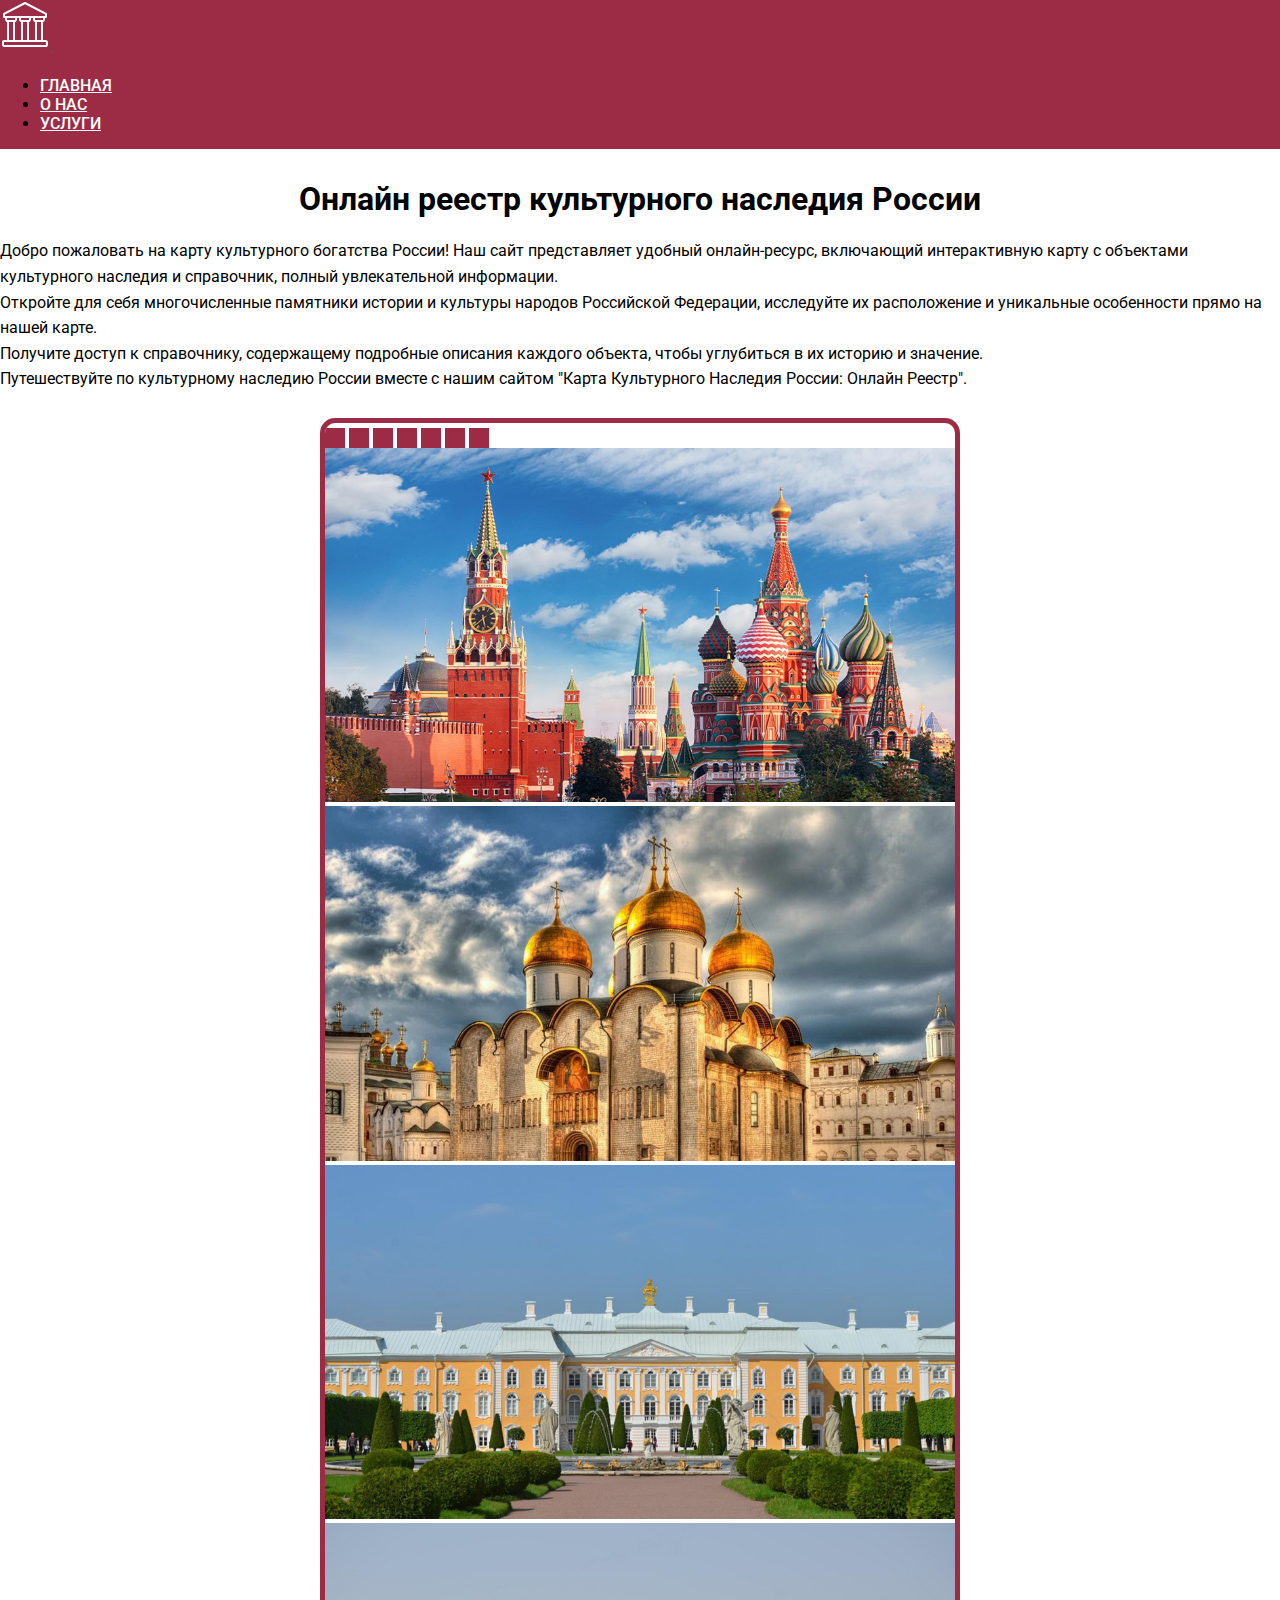
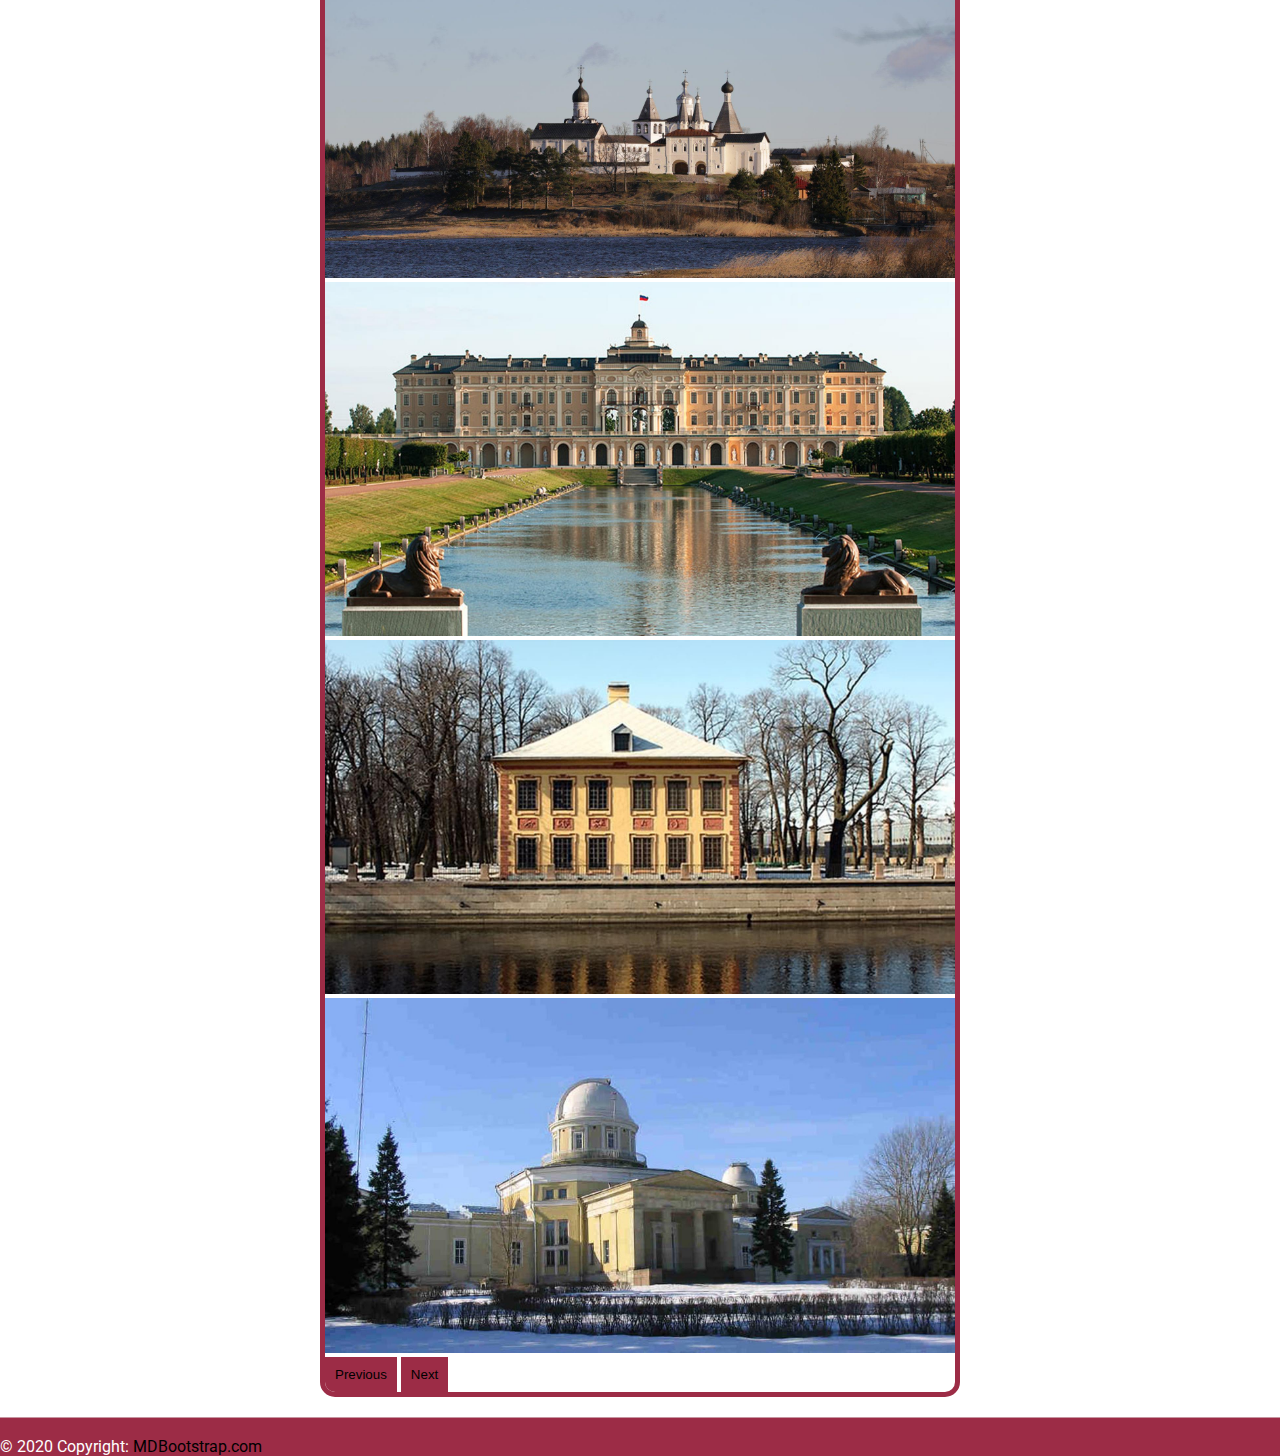
<file: index.html>
<!doctype html>
<html lang="en">
<head>
    <meta charset="utf-8">
    <meta name="viewport" content="width=device-width, initial-scale=1">
    <link href="https://cdn.jsdelivr.net/npm/bootstrap@5.0.0-beta3/dist/css/bootstrap.min.css" rel="stylesheet" integrity="sha384-eOJMYsd53ii+scO/bJGFsiCZc+5NDVN2yr8+0RDqr0Ql0h+rP48ckxlpbzKgwra6" crossorigin="anonymous">
    <link rel="preconnect" href="https://fonts.gstatic.com">
    <link href="https://fonts.googleapis.com/css2?family=Roboto:wght@300;400;500;700&display=swap" rel="stylesheet">
    <link rel="stylesheet" href="styles/main.css">
	<link rel="stylesheet" href="styles/palette.scss">
    <link rel="stylesheet" href="https://use.fontawesome.com/releases/v5.15.3/css/all.css" integrity="sha384-SZXxX4whJ79/gErwcOYf+zWLeJdY/qpuqC4cAa9rOGUstPomtqpuNWT9wdPEn2fk" crossorigin="anonymous">

    <title>Hello, world!</title>
</head>
<body>
	<!-- Меню -->
    <nav class="navbar navbar-expand-lg navbar-light bg-light">
		<div class="container">
			<a class="navbar-brand" href="#">
				<img src="images/museum.svg" alt="Логотип" style="width: 50px; height: auto;">
			</a>
			<button class="navbar-toggler" type="button" data-bs-toggle="collapse" data-bs-target="#navbarNav" aria-controls="navbarNav" aria-expanded="false" aria-label="Toggle navigation">
				<span class="navbar-toggler-icon"></span>
			</button>
			<div class="collapse navbar-collapse" id="navbarNav">
				<ul class="navbar-nav ms-auto">
					<li class="nav-item">
						<a class="nav-link" href="#">Главная</a>
					</li>
					<li class="nav-item">
						<a class="nav-link" href="#">О нас</a>
					</li>
					<li class="nav-item">
						<a class="nav-link" href="#">Услуги</a>
					</li>
				</ul>
			</div>
		</div>
	</nav>
	

    <section class="description">
        <div class="container">
            <h1>Онлайн реестр культурного наследия России</h1>
			<p>
				Добро пожаловать на карту культурного богатства России! Наш сайт представляет удобный онлайн-ресурс, включающий интерактивную карту с объектами культурного наследия и справочник, полный увлекательной информации.<br>
				Откройте для себя многочисленные памятники истории и культуры народов Российской Федерации, исследуйте их расположение и уникальные особенности прямо на нашей карте.<br>
				Получите доступ к справочнику, содержащему подробные описания каждого объекта, чтобы углубиться в их историю и значение.<br>
				Путешествуйте по культурному наследию России вместе с нашим сайтом "Карта Культурного Наследия России: Онлайн Реестр".
			</p>
        </div>
    </section>

    <div class="container-fluid my-carousel">
        <div id="carouselExampleIndicators" class="carousel slide carousel-fade" data-bs-ride="carousel" data-bs-interval="5000">
            <div class="carousel-indicators">
                <button type="button" data-bs-target="#carouselExampleIndicators" data-bs-slide-to="0" class="active" aria-current="true" aria-label="Slide 1"></button>
                <button type="button" data-bs-target="#carouselExampleIndicators" data-bs-slide-to="1" aria-label="Slide 2"></button>
                <button type="button" data-bs-target="#carouselExampleIndicators" data-bs-slide-to="2" aria-label="Slide 3"></button>
                <button type="button" data-bs-target="#carouselExampleIndicators" data-bs-slide-to="3" aria-label="Slide 4"></button>
                <button type="button" data-bs-target="#carouselExampleIndicators" data-bs-slide-to="4" aria-label="Slide 5"></button>
                <button type="button" data-bs-target="#carouselExampleIndicators" data-bs-slide-to="5" aria-label="Slide 6"></button>
                <button type="button" data-bs-target="#carouselExampleIndicators" data-bs-slide-to="6" aria-label="Slide 7"></button>
            </div>
            <div class="carousel-inner">
                <div class="carousel-item active">
                    <img src="images\main2\1.jpg" class="d-block w-100" alt="...">
                </div>
                <div class="carousel-item">
                    <img src="images\main2\2.jpg" class="d-block w-100" alt="...">
                </div>
                <div class="carousel-item">
                    <img src="images\main2\3.jpg" class="d-block w-100" alt="...">
                </div>
                <div class="carousel-item">
                    <img src="images\main2\4.jpg" class="d-block w-100" alt="...">
                </div>
                <div class="carousel-item">
                    <img src="images\main2\5.jpg" class="d-block w-100" alt="...">
                </div>
                <div class="carousel-item">
                    <img src="images\main2\6.jpg" class="d-block w-100" alt="...">
                </div>
                <div class="carousel-item">
                    <img src="images\main2\7.jpg" class="d-block w-100" alt="...">
                </div>
            </div>
            <button class="carousel-control-prev" type="button" data-bs-target="#carouselExampleIndicators" data-bs-slide="prev">
                <span class="carousel-control-prev-icon" aria-hidden="true"></span>
                <span class="visually-hidden">Previous</span>
            </button>
            <button class="carousel-control-next" type="button" data-bs-target="#carouselExampleIndicators" data-bs-slide="next">
                <span class="carousel-control-next-icon" aria-hidden="true"></span>
                <span class="visually-hidden">Next</span>
            </button>
        </div>
    </div>

	<div class="custom-footer text-white text-center text-lg-start">
		<footer class="bg-body-tertiary text-center">
			
			<div class="text-center p-2">
				© 2020 Copyright:
				<a class="text-body" href="https://mdbootstrap.com/">MDBootstrap.com</a>
			</div>
		</footer>
	</div>
	

    <script src="https://cdn.jsdelivr.net/npm/bootstrap@5.0.0-beta3/dist/js/bootstrap.bundle.min.js" integrity="sha384-JEW9xMcG8R+pH31jmWH6WWP0WintQrMb4s7ZOdauHnUtxwoG2vI5DkLtS3qm9Ekf" crossorigin="anonymous"></script>
</body>
</html>
</file>
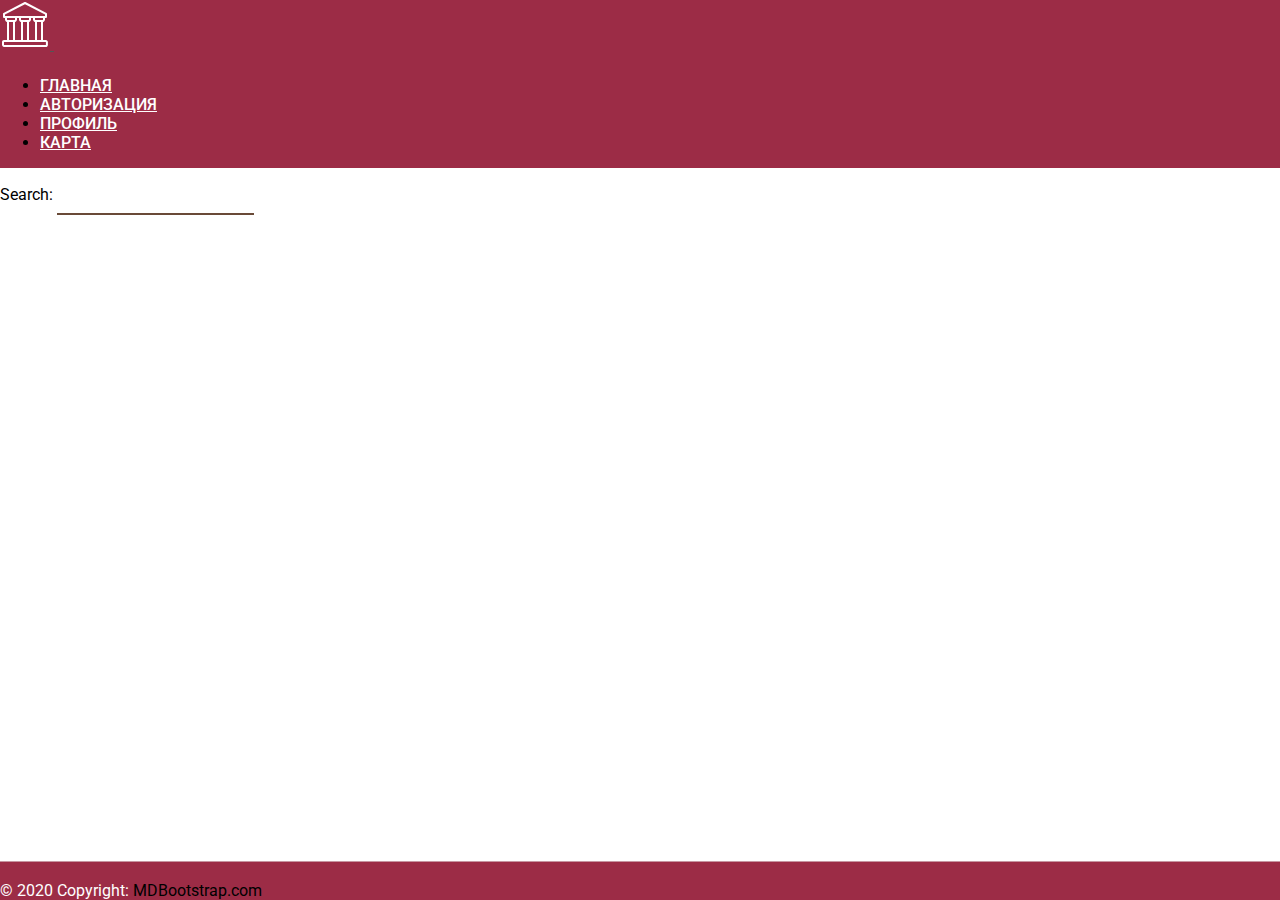
<file: search.html>
<!doctype html>
<html lang="en">
<head>
    <meta charset="utf-8">
    <meta name="viewport" content="width=device-width, initial-scale=1">
    <link href="https://cdn.jsdelivr.net/npm/bootstrap@5.0.0-beta3/dist/css/bootstrap.min.css" rel="stylesheet" integrity="sha384-eOJMYsd53ii+scO/bJGFsiCZc+5NDVN2yr8+0RDqr0Ql0h+rP48ckxlpbzKgwra6" crossorigin="anonymous">
    <link rel="preconnect" href="https://fonts.gstatic.com">
    <link href="https://fonts.googleapis.com/css2?family=Roboto:wght@300;400;500;700&display=swap" rel="stylesheet">
	<link rel="stylesheet" href="styles/main.css">
	<link rel="stylesheet" href="styles/palette.scss">
    <link rel="stylesheet" href="https://use.fontawesome.com/releases/v5.15.3/css/all.css" integrity="sha384-SZXxX4whJ79/gErwcOYf+zWLeJdY/qpuqC4cAa9rOGUstPomtqpuNWT9wdPEn2fk" crossorigin="anonymous">
    <script src="https://code.jquery.com/jquery-3.6.4.min.js"></script>

    <title>Hello, world!</title>
</head>
<body>
	<!-- Меню -->
    <nav class="navbar navbar-expand-lg navbar-light bg-light">
		<div class="container">
			<a class="navbar-brand" href="#">
				<img src="images/museum.svg" alt="Логотип" style="width: 50px; height: auto;">
			</a>
			<button class="navbar-toggler" type="button" data-bs-toggle="collapse" data-bs-target="#navbarNav" aria-controls="navbarNav" aria-expanded="false" aria-label="Toggle navigation">
				<span class="navbar-toggler-icon"></span>
			</button>
			<div class="collapse navbar-collapse" id="navbarNav">
				<ul class="navbar-nav ms-auto">
					<li class="nav-item">
						<a class="nav-link" href="index.php">Главная</a>
					</li>
					<li class="nav-item">
						<a class="nav-link" href="authorization.php">Авторизация</a>
					</li>
					<li class="nav-item">
						<a class="nav-link" href="profile.php">Профиль</a>
					</li>
                    <li class="nav-item">
						<a class="nav-link" href="map.html">Карта</a>
					</li>
				</ul>
			</div>
		</div>
	</nav>

	<main>
		<form>
			<label for="search">Search:</label>
			<input type="text" id="search" name="search" oninput="liveSearch(event)">
		</form>
		<div id="search-results"></div>
	</main>
	

	

    
	
	<div class="custom-footer text-white text-center text-lg-start">
		<footer class="bg-body-tertiary text-center">
			
			<div class="text-center p-2">
				© 2020 Copyright:
				<a class="text-body" href="https://mdbootstrap.com/">MDBootstrap.com</a>
			</div>
		</footer>
	</div>
	

    <script src="https://cdn.jsdelivr.net/npm/bootstrap@5.0.0-beta3/dist/js/bootstrap.bundle.min.js" integrity="sha384-JEW9xMcG8R+pH31jmWH6WWP0WintQrMb4s7ZOdauHnUtxwoG2vI5DkLtS3qm9Ekf" crossorigin="anonymous"></script>
    <script>
		function liveSearch(event) {
			event.preventDefault(); // предотвращает отправку формы

			var searchTerm = $('#search').val();

			$.ajax({
				type: 'POST',
				url: 'search_data.php',
				data: { search: searchTerm },
				success: function(response) {
					$('#search-results').html(response);
				}
			});
		}

    </script>
</body>
</html>
</file>
<file: styles/main.css>
html {
	font-size: 16px;
}

body {
	font-family: 'Roboto', sans-serif;
	font-size: 16px;
	font-weight: 400;
	color: #000;

	min-width: 320px;
   
}

img {
	max-width: 100%;
	height: auto;
}

section {
	padding: 50px 0;
}

a {
	color: #111;
}

a:hover {
	color: #555;
}

/* Header */
.navbar-light .navbar-nav .nav-link {

	font-weight: 500;
	text-transform: uppercase;
}

.navbar-nav .dropdown-menu {
	right: 0;
	left: auto;
}

.top-menu li a::after {
	content: '';
	display: block;
	width: 100%;
	background-color: #111;
	height: 1px;
	transition: all .3s;
	transform: scale(0);
}

.top-menu li a:hover::after {
	transform: scale(1);
}

.modal-body img {
	max-width: 100px;
}
/* Header */

/* Carousel */
.my-carousel {
	padding: 0;
}


.my-carousel {
    max-width: 50%; 
    margin: auto; 
  }
  
  .carousel-inner {
    width: 200%;
  }
  
  .carousel-item {
    width: 50%;
    height: auto; 
  }
  
  
  nav.navbar {
    background-color: #9C2C46 !important;
}

nav.navbar .navbar-nav .nav-link {
    color: #fff !important; 
}

.description {
	text-align: center;
}

.description h1 {
	font-size: 2em; 
	margin-bottom: 20px; 
}

.description p {
	font-size: 1em; 
    line-height: 1.6; 
	text-align: left;
}
@media only screen and (max-width: 767px) {
    .description h1 {
        font-size: 1em; 
      }
    .description p {
      font-size: 0.8em; 
    }
  }
.carousel {
    border: 5px solid #9C2C46; 
    border-radius: 10px; 
}
.carousel {
    border-radius: 15px;
    overflow: hidden;
}



.custom-footer {
  background-color: #9C2C46; /* Цвет фона - светлее чем полоска */
  color: white; /* Черный текст */
  padding-top: 20px;
  margin-top: auto;
  position: relative; /* Добавим позиционирование для ::before псевдоэлемента */
}

.custom-footer::before {
  content: ''; /* Создаем псевдоэлемент для полоски в начале */
  position: absolute;
  top: 0;
  left: 0;
  width: 100%;
  height: 0.08px; /* Высота полоски */
  background-color: #c796a1; /* Цвет полоски */
}

.custom-footer a {
  color: black; /* Черный текст ссылок */
  text-decoration: none;
}

.custom-footer a:hover {
  text-decoration: underline; /* Подчеркивание при наведении */
}





input {
  margin: 10px 0;
  padding: 10px;
  border: unset;
  border-bottom: 2px solid #694A38;
  outline: none;
}

button {
  padding: 10px;
  background: #9C2C46;
  border: unset;
  cursor: pointer;
}

.msg {
  border: 2px solid #694A38;
  border-radius: 3px;
  padding: 10px;
  text-align: center;
  font-weight: bold;
}

.logout {
  color: #b7625c;
}
body {
  display: flex;
  flex-direction: column;
  min-height: 100vh;
  margin: 0;
}

main {
  flex: 1;
}



.my-carousel {
  max-width: 50%;
  margin: auto;
  margin-bottom: 20px; 
}

.carousel-inner {
  width: 200%;
}

.carousel-item {
  width: 50%;
  height: auto;
}

@media only screen and (max-width: 767px) {
  .my-carousel {
      max-width: 80%;
      margin-bottom: 5px; 
  }

  .carousel-inner {
      width: 100%;
  }

  .carousel-item {
      width: 100%; 
      height: auto;
  }
}

section {
  padding: 10px 0;
}
</file>
